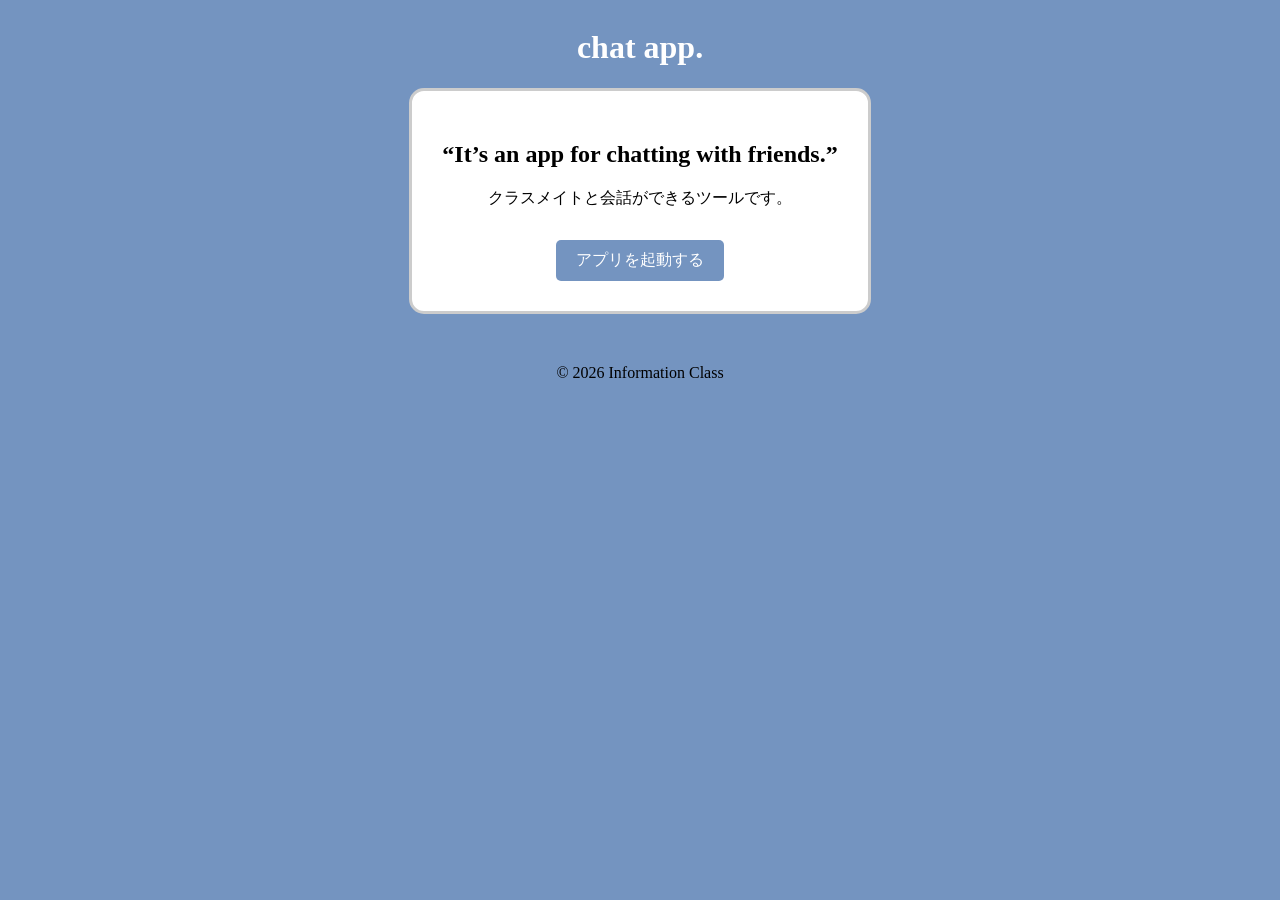
<file: top.html>
<!DOCTYPE html>
<html lang="ja">
<head>
    <meta charset="UTF-8">
    <title>SNS風チャットアプリ</title>
    <link rel="stylesheet" href="style.css">
</head>
<body>
    <div class="x">
        <header>
            <h1>chat app.</h1>
        </header>

        <main class="y">
            <h2>“It’s an app for chatting with friends.”</h2>
            <p>クラスメイトと会話ができるツールです。</p>
            <a href="index.html" class="app-link">アプリを起動する</a>
        </main>

        <footer>
            <p>&copy; 2026 Information Class</p>
        </footer>
    </div>
</body>
</html>
</file>
<file: style.css>
body {
    display: flex;
    flex-direction: column;
    align-items: center;
    background-color: #7494c0;
}

li {
    background-color: #e2ffbb;
    margin-bottom: 10px;
    border-radius: 15px;
    padding: 10px 15px;
    width: fit-content;
    border: 1px solid #c0e090;
}

ul {
    background-color: white;
    height: 400px;
    width: 100%;
    max-width: 400px;
    border-radius: 15px;
    list-style: none;
    padding: 20px;
    overflow-y: auto;
}

button {
    /*background-color: #28a745;*/
    background-color: black;
    border-radius: 20px;
    border: none;
    color: white;
    cursor: pointer;
    font-weight: bold;
    padding: 3px 10px;
}

.input-group {
    display: flex;
    align-items: center;
    width: 100%;
    max-width: 400px;
    gap: 10px
}

input {
    flex-grow: 1;
    padding: 10px;
    border-radius: 20px;
    border: none;
}

/* -------------------------------------------
   第2回課題：ポータルサイト用デザイン
   ------------------------------------------- */

/* 雛形として使用してください */ 
.app-link {
display: inline-block; 
text-decoration: none; 
/* ここに続きを記載 */ 
}

h1 {
    color: white;
}

.x {
    max-width: 500px;
    text-align: center;
}

.y {
    background-color: white;
    border-radius: 15px;
    padding: 30px;
    border: 3px solid #ccc;
    margin-bottom: 50px;
}

.app-link {
    background-color: #7494c0;
    color: white;
    border-radius: 5px;
    padding: 10px 20px;
    margin-top: 15px;
}
</file>
